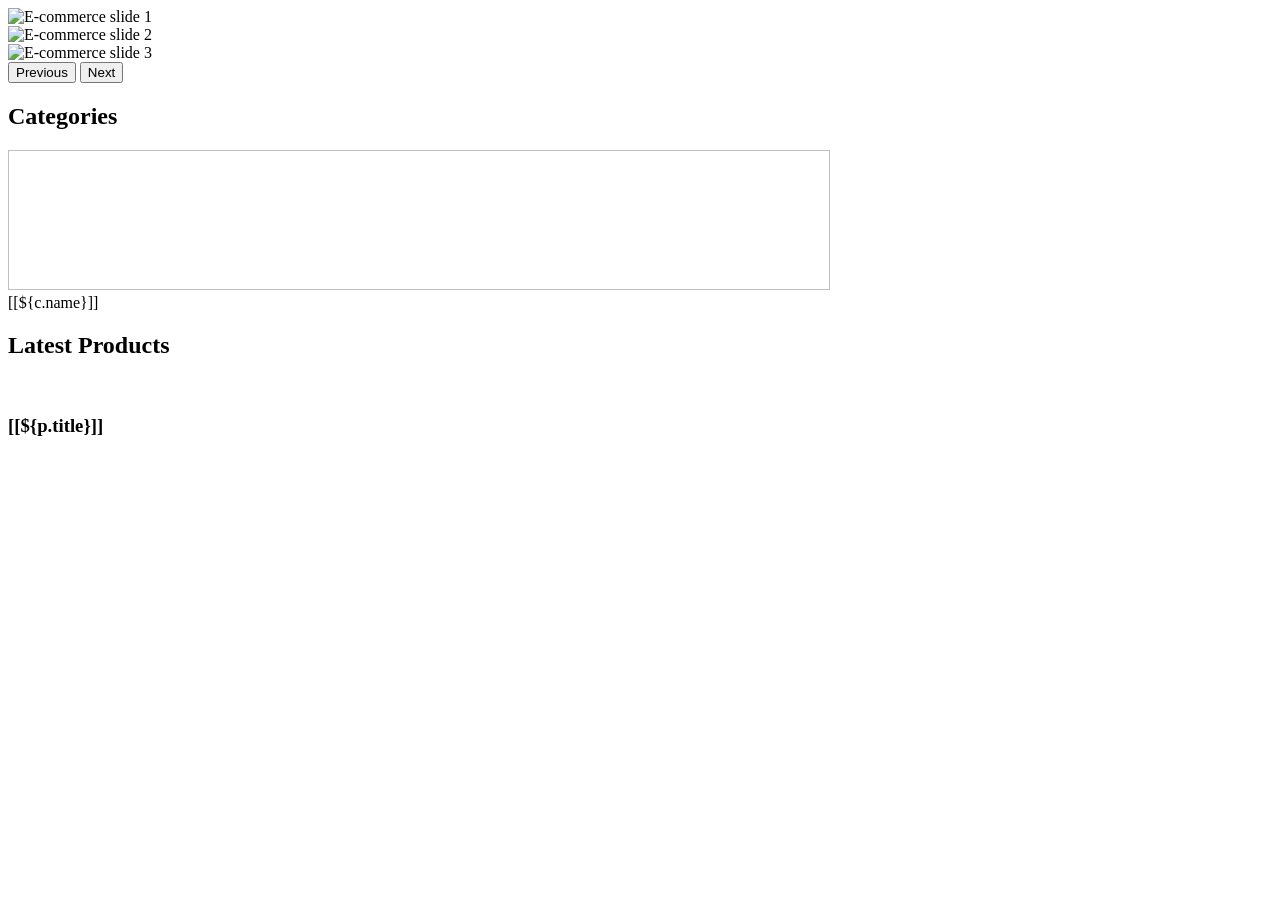
<file: src/main/resources/templates/index.html>
<!DOCTYPE html>
<html lang="en" xmlns:th="http://www.thymeleaf.org"
      th:replace="~{base::layout(~{::section})}">
<head>
    <meta charset="UTF-8">
    <meta name="viewport" content="width=device-width, initial-scale=1.0">
    <title>E-Commerce Home</title>
</head>
<body>
<section>
    <!-- Start Slider -->
    <div id="carouselExample" class="carousel slide">
        <div class="carousel-inner">
            <div class="carousel-item active">
                <img th:src="@{/img/ecom1.png}" class="d-block w-100" alt="E-commerce slide 1"
                     height="350px">
            </div>
            <div class="carousel-item">
                <img th:src="@{/img/ecom3.jpg}" class="d-block w-100" alt="E-commerce slide 2"
                     height="350px">
            </div>
            <div class="carousel-item">
                <img th:src="@{/img/ecom2.jpg}" class="d-block w-100" alt="E-commerce slide 3"
                     height="350px">
            </div>
        </div>
        <button class="carousel-control-prev" type="button"
                data-bs-target="#carouselExample" data-bs-slide="prev">
            <span class="carousel-control-prev-icon" aria-hidden="true"></span>
            <span class="visually-hidden">Previous</span>
        </button>
        <button class="carousel-control-next" type="button"
                data-bs-target="#carouselExample" data-bs-slide="next">
            <span class="carousel-control-next-icon" aria-hidden="true"></span>
            <span class="visually-hidden">Next</span>
        </button>
    </div>
    <!-- End Slider -->

    <!-- Start Category Module -->
    <div class="container">
        <div class="row">
            <h2 class="text-center fs-4 mb-4">Categories</h2>
            <div class="col-md-2 mb-4" th:each="c:${category}">
                <div class="card rounded-circle shadow-sm p-3 mb-3 bg-body-tertiary rounded">
                    <div class="card-body text-center">
                        <img th:src="@{'/img/category_img/' + ${c.imageName}}"
                             width="65%"
                             height="140px"
                             th:alt="${c.name} + ' category'"><br>
                        <a th:href="@{'/products?category=' + ${c.name}}"
                           class="text-decoration-none d-block mt-2">[[${c.name}]]</a>
                    </div>
                </div>
            </div>
        </div>
    </div>
    <!-- End Category Module -->

    <!-- Start Latest Product Module -->
    <div class="container-fluid bg-light p-3">
        <div class="row">
            <h2 class="text-center fs-4 mb-4">Latest Products</h2>
            <div class="col-md-3 mb-4" th:each="p:${products}">
                <div class="card shadow-sm p-3 mb-3 bg-body-tertiary rounded h-100">
                    <div class="card-body text-center d-flex flex-column">
                        <img th:src="@{'/img/product_img/' + ${p.image}}"
                             class="img-fluid mb-3"
                             style="max-height: 140px; object-fit: contain;"
                             th:alt="${p.title}">
                        <h3 class="h6 flex-grow-1">
                            <a th:href="@{'/products/' + ${p.id}}"
                               class="text-decoration-none text-dark">[[${p.title}]]</a>
                        </h3>
                    </div>
                </div>
            </div>
        </div>
    </div>
    <!-- End Latest Product Module -->
</section>
</body>
</html>
</file>
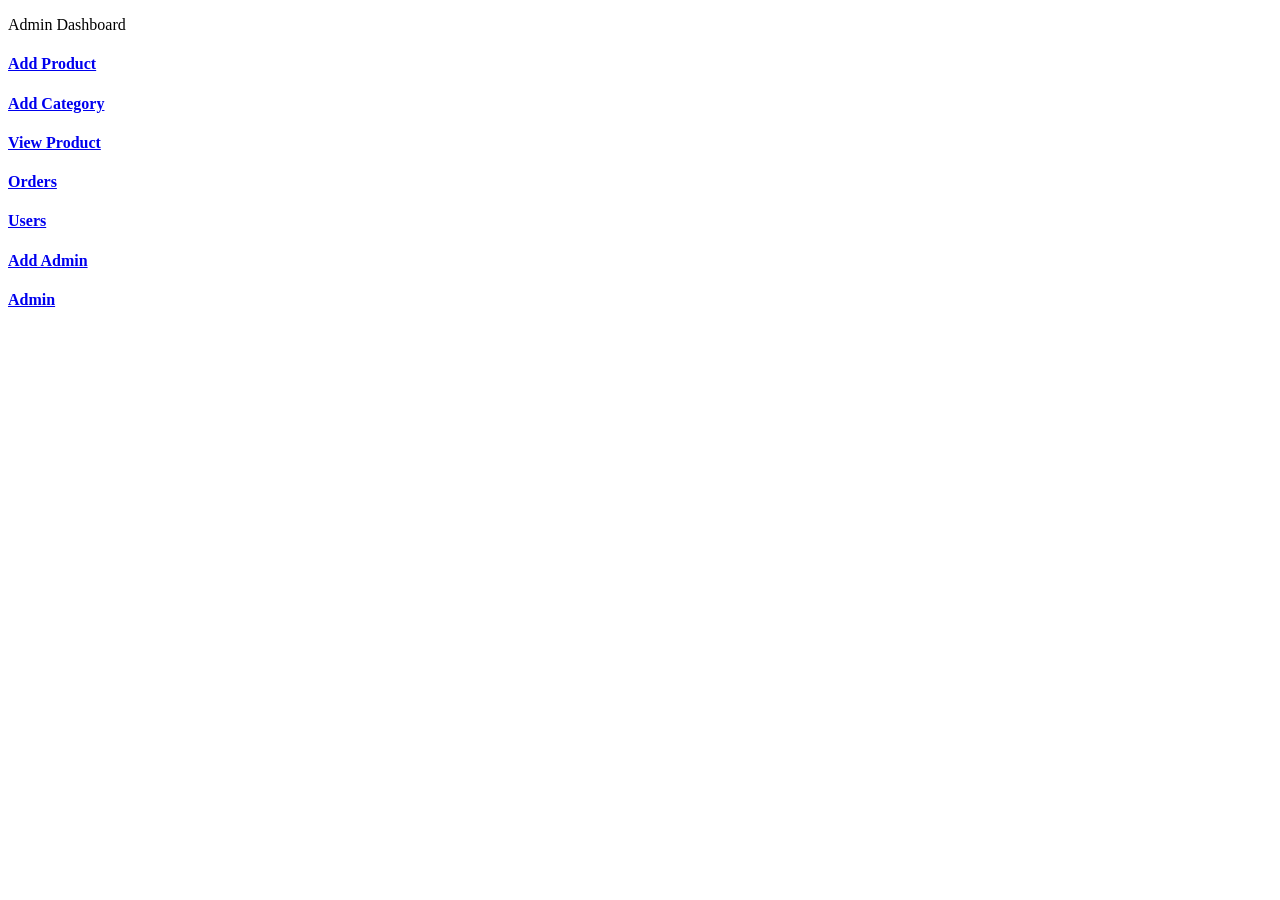
<file: src/main/resources/templates/admin/index.html>
<!DOCTYPE html>
<html lang="en" xmlns:th="http://www.thymeleaf.org"
      th:replace="~{base::layout(~{::section})}">
<head>
    <meta charset="ISO-8859-1">
    <title>Insert title here</title>
</head>
<body>
<section>
    <div class="container p-5">
        <p class="text-center fs-3 mt-4">Admin Dashboard</p>
        <div class="row p-5">
            <div class="col-md-4 mt-2">
                <a href="/admin/loadAddProduct" class="text-decoration-none">
                    <div class="card card-sh">
                        <div class="card-body text-center text-primary">
                            <i class="fa-solid fa-square-plus fa-3x"></i>
                            <h4>Add Product</h4>
                        </div>
                    </div>
                </a>
            </div>


            <div class="col-md-4 mt-2">
                <a href="/admin/category" class="text-decoration-none">
                    <div class="card card-sh">
                        <div class="card-body text-center text-warning">
                            <i class="fa-solid fa-list fa-3x"></i>
                            <h4>Add Category</h4>
                        </div>
                    </div>
                </a>
            </div>


            <div class="col-md-4 mt-2">
                <a href="/admin/products" class="text-decoration-none">
                    <div class="card card-sh">
                        <div class="card-body text-center text-success">
                            <i class="fa-solid fa-table-list fa-3x"></i>
                            <h4>View Product</h4>
                        </div>
                    </div>
                </a>
            </div>


            <div class="col-md-4 mt-4">
                <a href="/admin/orders" class="text-decoration-none">
                    <div class="card card-sh">
                        <div class="card-body text-center text-warning">
                            <i class="fa-solid fa-box-open fa-3x"></i>
                            <h4>Orders</h4>
                        </div>
                    </div>
                </a>
            </div>


            <div class="col-md-4 mt-4">
                <a href="/admin/users?type=1" class="text-decoration-none">
                    <div class="card card-sh">
                        <div class="card-body text-center text-primary">
                            <i class="fa-solid fa-circle-user fa-3x"></i>
                            <h4>Users</h4>
                        </div>
                    </div>
                </a>
            </div>


            <div class="col-md-4 mt-4">
                <a href="/admin/add-admin" class="text-decoration-none">
                    <div class="card card-sh">
                        <div class="card-body text-center text-primary">
                            <i class="fa-solid fa-user-plus fa-3x"></i>
                            <h4>Add Admin</h4>
                        </div>
                    </div>
                </a>
            </div>

            <div class="col-md-4 mt-4">
                <a href="/admin/users?type=2" class="text-decoration-none">
                    <div class="card card-sh">
                        <div class="card-body text-center text-primary">
                            <i class="fa-solid fa-circle-user fa-3x"></i>
                            <h4>Admin</h4>
                        </div>
                    </div>
                </a>
            </div>


        </div>
    </div>
</section>
</body>
</html>
</file>
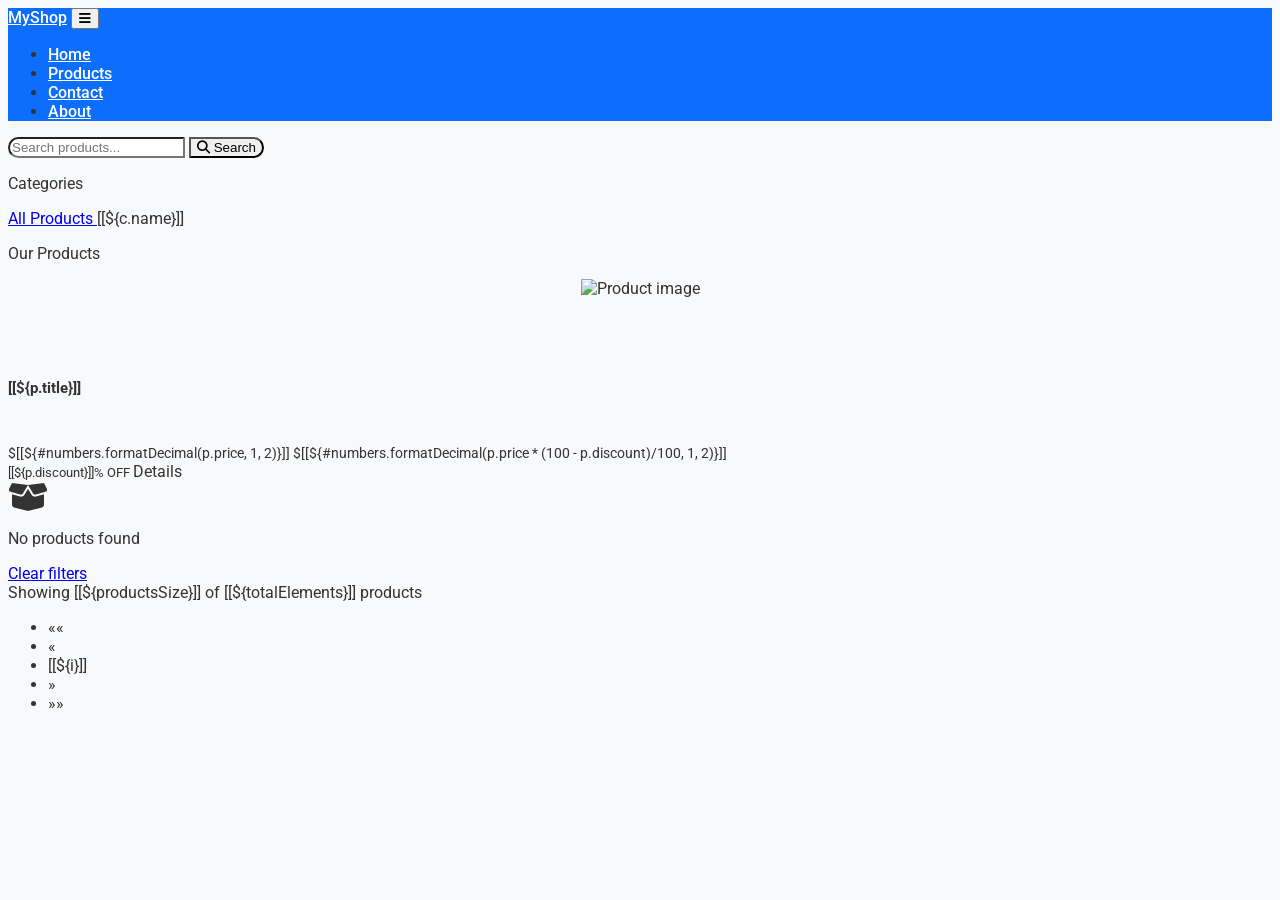
<file: src/main/resources/templates/product.html>
<!DOCTYPE html>
<html lang="en" xmlns:th="http://www.thymeleaf.org"
      th:replace="~{base::layout(~{::section})}">
<head>
    <meta charset="UTF-8">
    <title>Products</title>
    <meta name="viewport" content="width=device-width, initial-scale=1">

    <!-- Google Fonts -->
    <link href="https://fonts.googleapis.com/css2?family=Roboto:wght@400;500;700&display=swap" rel="stylesheet">

    <!-- Font Awesome -->
    <link rel="stylesheet" href="https://cdnjs.cloudflare.com/ajax/libs/font-awesome/6.4.0/css/all.min.css">

    <style>
        body {
            font-family: 'Roboto', sans-serif;
            background-color: #f8f9fa;
            color: #333;
        }

        /* Navbar */
        .navbar-custom {
            background-color: #0d6efd;
        }
        .navbar-custom a {
            color: #fff;
            font-weight: 500;
        }
        .navbar-custom a:hover {
            color: #ffc107;
            text-decoration: none;
        }

        /* Search bar */
        .search-bar .form-control {
            border-radius: 50px 0 0 50px;
        }
        .search-bar .btn {
            border-radius: 0 50px 50px 0;
        }

        /* Product cards */
        .product-image-container {
            height: 75px;
            width: 100%;
            overflow: hidden;
            display: flex;
            justify-content: center;
            align-items: flex-start;
        }
        .product-image {
            height: 150px;
            width: auto;
            object-fit: cover;
            transition: transform 0.3s ease;
        }
        .card-sh {
            transition: all 0.3s ease;
            border-radius: 10px;
        }
        .card-sh:hover {
            transform: translateY(-5px);
            box-shadow: 0 8px 20px rgba(0,0,0,0.15);
        }
        .product-title {
            font-size: 0.95rem;
            height: 40px;
            overflow: hidden;
            display: -webkit-box;
            -webkit-line-clamp: 2;
            -webkit-box-orient: vertical;
        }
        .price-display {
            font-size: 0.9rem;
        }

        /* Sidebar */
        .list-group-item.active {
            background-color: #0d6efd;
            border-color: #0d6efd;
            color: #fff;
        }
    </style>
</head>
<body>
<!-- Navbar -->
<nav class="navbar navbar-expand-lg navbar-custom p-3">
    <div class="container">
        <a class="navbar-brand fw-bold" href="/">MyShop</a>
        <button class="navbar-toggler" type="button" data-bs-toggle="collapse"
                data-bs-target="#navbarNav" aria-controls="navbarNav"
                aria-expanded="false" aria-label="Toggle navigation">
            <span class="navbar-toggler-icon text-white"><i class="fas fa-bars"></i></span>
        </button>
        <div class="collapse navbar-collapse" id="navbarNav">
            <ul class="navbar-nav ms-auto">
                <li class="nav-item"><a class="nav-link" href="/">Home</a></li>
                <li class="nav-item"><a class="nav-link" href="/products">Products</a></li>
                <li class="nav-item"><a class="nav-link" href="/contact">Contact</a></li>
                <li class="nav-item"><a class="nav-link" href="/about">About</a></li>
            </ul>
        </div>
    </div>
</nav>

<!-- Search bar mejorada -->
<section class="py-3">
    <div class="container">
        <div class="row justify-content-center">
            <div class="col-md-8 col-12">
                <form action="/products" method="get" class="mb-0 search-bar">
                    <div class="input-group">
                        <input type="text" class="form-control py-2" name="ch"
                               placeholder="Search products..."
                               th:value="${param.ch != null} ? ${param.ch} : ''">
                        <button class="btn btn-warning text-dark ms-2 col-md-2 col-4 py-2" type="submit">
                            <i class="fa-solid fa-magnifying-glass"></i> Search
                        </button>
                    </div>
                </form>
            </div>
        </div>
    </div>
</section>

<!-- Products grid -->
<section class="py-2">
    <div class="container-fluid">
        <div class="row">
            <!-- Sidebar -->
            <div class="col-md-2 p-0 pe-md-2">
                <div class="card shadow-sm p-0 mb-3 bg-body-tertiary rounded">
                    <div class="card-body p-2">
                        <div class="list-group">
                            <p class="fs-5 fw-bold mb-2">Categories</p>
                            <a href="/products"
                               th:classappend="${paramValue==''} ? 'active':''"
                               class="list-group-item list-group-item-action border-0 rounded mb-1 py-2"
                               aria-current="true">
                                All Products
                            </a>
                            <a th:each="c : ${categories}"
                               th:href="@{'/products?category=' + ${c.name}}"
                               th:classappend="${paramValue == c.name} ? 'active':''"
                               class="list-group-item list-group-item-action border-0 rounded mb-1 py-2">
                                [[${c.name}]]
                            </a>
                        </div>
                    </div>
                </div>
            </div>

            <!-- Product cards -->
            <div class="col-md-10 ps-md-0">
                <div class="card border-0">
                    <div class="card-body p-3">
                        <p class="fs-4 text-center mb-3 fw-bold">Our Products</p>
                        <div class="row g-3">
                            <th:block th:if="${productsSize > 0}">
                                <div class="col-xl-2 col-lg-3 col-md-4 col-sm-6 col-6"
                                     th:each="p : ${products}">
                                    <div class="card card-sh h-100 border-0 shadow-sm">
                                        <div class="card-body text-center d-flex flex-column p-2">
                                            <div class="product-image-container">
                                                <img th:src="@{'/img/product_img/default.jpg'}"
                                                     class="product-image"
                                                     alt="Product image">
                                            </div>
                                            <h5 class="product-title mb-1">[[${p.title}]]</h5>
                                            <div class="mt-auto">
                                                <div class="price-display mb-1">
                                                    <span class="text-decoration-line-through text-secondary me-1">
                                                        $[[${#numbers.formatDecimal(p.price, 1, 2)}]]
                                                    </span>
                                                    <span class="fw-bold text-success">
                                                        $[[${#numbers.formatDecimal(p.price * (100 - p.discount)/100, 1, 2)}]]
                                                    </span>
                                                </div>
                                                <small class="badge bg-success bg-opacity-10 text-success mb-2">
                                                    [[${p.discount}]]% OFF
                                                </small>
                                                <a th:href="@{'/product/' + ${p.id}}"
                                                   class="btn btn-primary btn-sm mt-auto w-100 py-1">Details</a>
                                            </div>
                                        </div>
                                    </div>
                                </div>
                            </th:block>
                            <th:block th:unless="${productsSize > 0}">
                                <div class="col-12 text-center py-4">
                                    <i class="fas fa-box-open fa-2x text-muted mb-2"></i>
                                    <p class="fs-5 text-muted mb-2">No products found</p>
                                    <a href="/products" class="btn btn-outline-primary px-3">Clear filters</a>
                                </div>
                            </th:block>
                        </div>
                    </div>
                </div>

                <!-- Pagination -->
                <div class="row mt-3 align-items-center">
                    <div class="col-md-4 text-muted small mb-2 mb-md-0">
                        Showing [[${productsSize}]] of [[${totalElements}]] products
                    </div>
                    <div class="col-md-8">
                        <th:block th:if="${productsSize > 0 and totalPages > 1}">
                            <nav aria-label="Page navigation">
                                <ul class="pagination pagination-sm justify-content-center justify-content-md-end mb-0">
                                    <li class="page-item" th:classappend="${isFirst} ? 'disabled'">
                                        <a class="page-link px-2" th:href="@{'/products?pageNo=0'}">
                                            &laquo;&laquo;
                                        </a>
                                    </li>
                                    <li class="page-item" th:classappend="${isFirst} ? 'disabled'">
                                        <a class="page-link px-2" th:href="@{'/products?pageNo=' + ${pageNo - 1}}">
                                            &laquo;
                                        </a>
                                    </li>
                                    <th:block th:if="${totalPages <= 7}">
                                        <li th:each="i : ${#numbers.sequence(1, totalPages)}"
                                            class="page-item" th:classappend="${pageNo + 1 == i} ? 'active'">
                                            <a class="page-link" th:href="@{'/products?pageNo=' + ${i - 1}}">[[${i}]]</a>
                                        </li>
                                    </th:block>
                                    <li class="page-item" th:classappend="${isLast} ? 'disabled'">
                                        <a class="page-link px-2" th:href="@{'/products?pageNo=' + ${pageNo + 1}}">
                                            &raquo;
                                        </a>
                                    </li>
                                    <li class="page-item" th:classappend="${isLast} ? 'disabled'">
                                        <a class="page-link px-2" th:href="@{'/products?pageNo=' + (totalPages - 1)}">
                                            &raquo;&raquo;
                                        </a>
                                    </li>
                                </ul>
                            </nav>
                        </th:block>
                    </div>
                </div>
            </div>
        </div>
    </div>
</section>

<!-- Bootstrap JS -->
<script src="https://cdn.jsdelivr.net/npm/bootstrap@5.3.2/dist/js/bootstrap.bundle.min.js"></script>
</body>
</html>
</file>
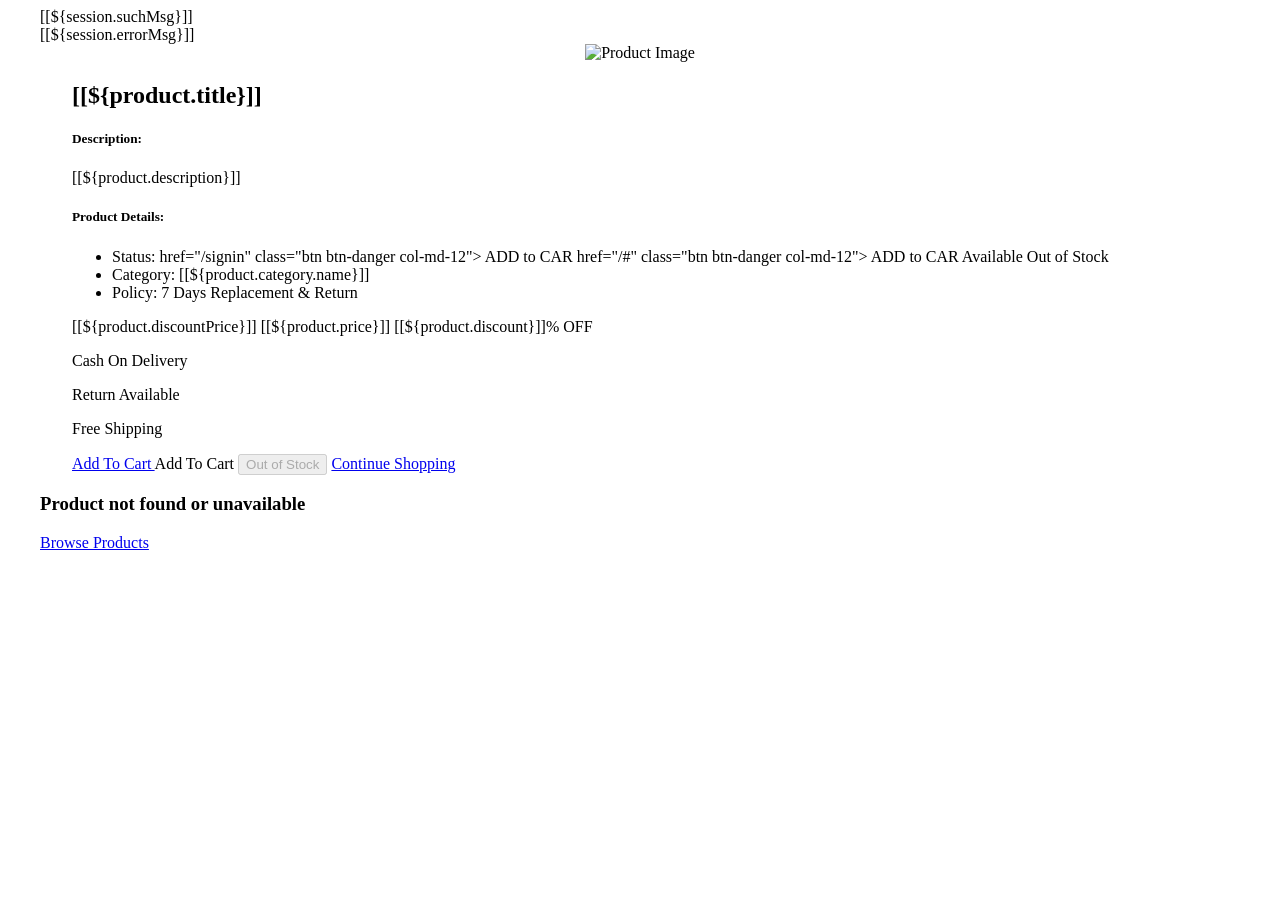
<file: src/main/resources/templates/view_product.html>
<!DOCTYPE html>
<html lang="en" xmlns:th="http://www.thymeleaf.org" th:replace="~{base::layout(~{::section})}">
<head>
    <meta charset="ISO-8859-1">
    <title th:text="${product != null ? product.title : 'Product Details'}">Product Details</title>
    <style>
        .product-container {
            max-width: 1200px;
            margin: 0 auto;
        }
        .product-image-container {
            display: flex;
            justify-content: center;
            align-items: center;
            height: 100%;
        }
        .product-details {
            padding-left: 2rem;
        }
        @media (max-width: 768px) {
            .product-image-container {
                margin-bottom: 2rem;
            }
            .product-details {
                padding-left: 0;
                text-align: center;
            }
        }
    </style>
</head>
<body>
<section>
    <div class="container product-container p-5 mt-3 card-sh" style="margin-bottom: 80px;">
        <!-- Messages Section -->
        <div class="row justify-content-center mb-4">
            <div class="col-md-8">
                <th:block th:if="${session.suchMsg}">
                    <div class="alert alert-success text-center fw-bold mb-0">
                        [[${session.suchMsg}]]
                        <th:block th:with="x=${@commonServiceImpl.removeSessionMessage()}"></th:block>
                    </div>
                </th:block>

                <th:block th:if="${session.errorMsg}">
                    <div class="alert alert-danger text-center fw-bold mb-0">
                        [[${session.errorMsg}]]
                        <th:block th:with="x=${@commonServiceImpl.removeSessionMessage()}"></th:block>
                    </div>
                </th:block>
            </div>
        </div>

        <!-- Product Content -->
        <th:block th:if="${product != null}">
            <div class="row justify-content-center">
                <!-- Product Image -->
                <div class="col-lg-5 col-md-6">
                    <div class="product-image-container">
                        <img th:src="@{'/img/product_img/' + ${product.image}}"
                             alt="Product Image"
                             class="img-fluid rounded shadow"
                             style="max-height: 500px; width: auto;"
                             onerror="this.src='/img/product_img/default.jpg'">
                    </div>
                </div>

                <!-- Product Details -->
                <div class="col-lg-5 col-md-6 product-details">
                    <h1 class="fw-bold mb-3">[[${product.title}]]</h1>

                    <div class="mb-4">
                        <h5 class="fw-bold">Description:</h5>
                        <p class="text-muted">[[${product.description}]]</p>
                    </div>

                    <div class="mb-4">
                        <h5 class="fw-bold">Product Details:</h5>
                        <ul class="list-unstyled">
                            <li class="mb-2">
                                <span class="fw-bold">Status:</span>
                                <th:block th:if="${product.stock > 0}">
                                    <th:block th:if="${user==null}">
                                        <a>
                                            href="/signin" class="btn btn-danger col-md-12"> ADD to CAR
                                        </a>
                                    </th:block>

                                    <th:block th:unless="${user==null}">
                                        <a>
                                            href="/#" class="btn btn-danger col-md-12"> ADD to CAR
                                        </a>
                                    </th:block>
                                    <span class="badge bg-success ms-2">Available</span>
                                </th:block>
                                <th:block th:unless="${product.stock > 0}">
                                    <span class="badge bg-warning ms-2">Out of Stock</span>
                                </th:block>
                            </li>
                            <li class="mb-2"><span class="fw-bold">Category:</span> [[${product.category.name}]]</li>
                            <li class="mb-2"><span class="fw-bold">Policy:</span> 7 Days Replacement & Return</li>
                        </ul>
                    </div>

                    <!-- Price Section -->
                    <div class="mb-4 p-3 bg-light rounded">
                        <div class="d-flex align-items-center justify-content-between">
                            <div>
                                <span class="fs-3 fw-bold text-success">
                                    <i class="fas fa-rupee-sign"></i>
                                    [[${product.discountPrice}]]
                                </span>
                                <span class="fs-6 text-decoration-line-through text-secondary ms-2">
                                    [[${product.price}]]
                                </span>
                                <span class="badge bg-success ms-2">[[${product.discount}]]% OFF</span>
                            </div>
                        </div>
                    </div>

                    <!-- Features Icons -->
                    <div class="row text-center g-3 mb-4">
                        <div class="col-md-4">
                            <div class="p-2 border rounded h-100">
                                <i class="fas fa-money-bill-wave fa-2x text-success mb-2"></i>
                                <p class="mb-0 small">Cash On Delivery</p>
                            </div>
                        </div>
                        <div class="col-md-4">
                            <div class="p-2 border rounded h-100">
                                <i class="fas fa-undo-alt fa-2x text-danger mb-2"></i>
                                <p class="mb-0 small">Return Available</p>
                            </div>
                        </div>
                        <div class="col-md-4">
                            <div class="p-2 border rounded h-100">
                                <i class="fas fa-truck-moving fa-2x text-primary mb-2"></i>
                                <p class="mb-0 small">Free Shipping</p>
                            </div>
                        </div>
                    </div>

                    <!-- Action Buttons -->
                    <div class="d-grid gap-3">
                        <th:block th:if="${product.stock > 0}">
                            <th:block th:if="${user == null}">
                                <a href="/signin" class="btn btn-danger btn-lg py-3">
                                    <i class="fas fa-cart-plus me-2"></i>Add To Cart
                                </a>
                            </th:block>
                            <th:block th:unless="${user == null}">
                                <a th:href="@{'/user/addCart?pid=' + ${product.id} + '&uid=' + ${user.id}}"
                                   class="btn btn-danger btn-lg py-3">
                                    <i class="fas fa-cart-plus me-2"></i>Add To Cart
                                </a>
                            </th:block>
                        </th:block>
                        <th:block th:unless="${product.stock > 0}">
                            <button class="btn btn-warning text-white btn-lg py-3" disabled>
                                <i class="fas fa-exclamation-circle me-2"></i>Out of Stock
                            </button>
                        </th:block>
                        <a href="/products" class="btn btn-outline-secondary btn-lg py-3">
                            <i class="fas fa-arrow-left me-2"></i>Continue Shopping
                        </a>
                    </div>
                </div>
            </div>
        </th:block>

        <!-- Product Not Found -->
        <th:block th:unless="${product != null}">
            <div class="row justify-content-center">
                <div class="col-md-8 text-center py-5">
                    <div class="alert alert-danger fw-bold">
                        <i class="fas fa-exclamation-triangle fa-2x mb-3"></i>
                        <h3>Product not found or unavailable</h3>
                        <p class="mt-3">
                            <a href="/products" class="btn btn-primary px-4">
                                <i class="fas fa-store me-2"></i>Browse Products
                            </a>
                        </p>
                    </div>
                </div>
            </div>
        </th:block>
    </div>
</section>
</body>
</html>
</file>
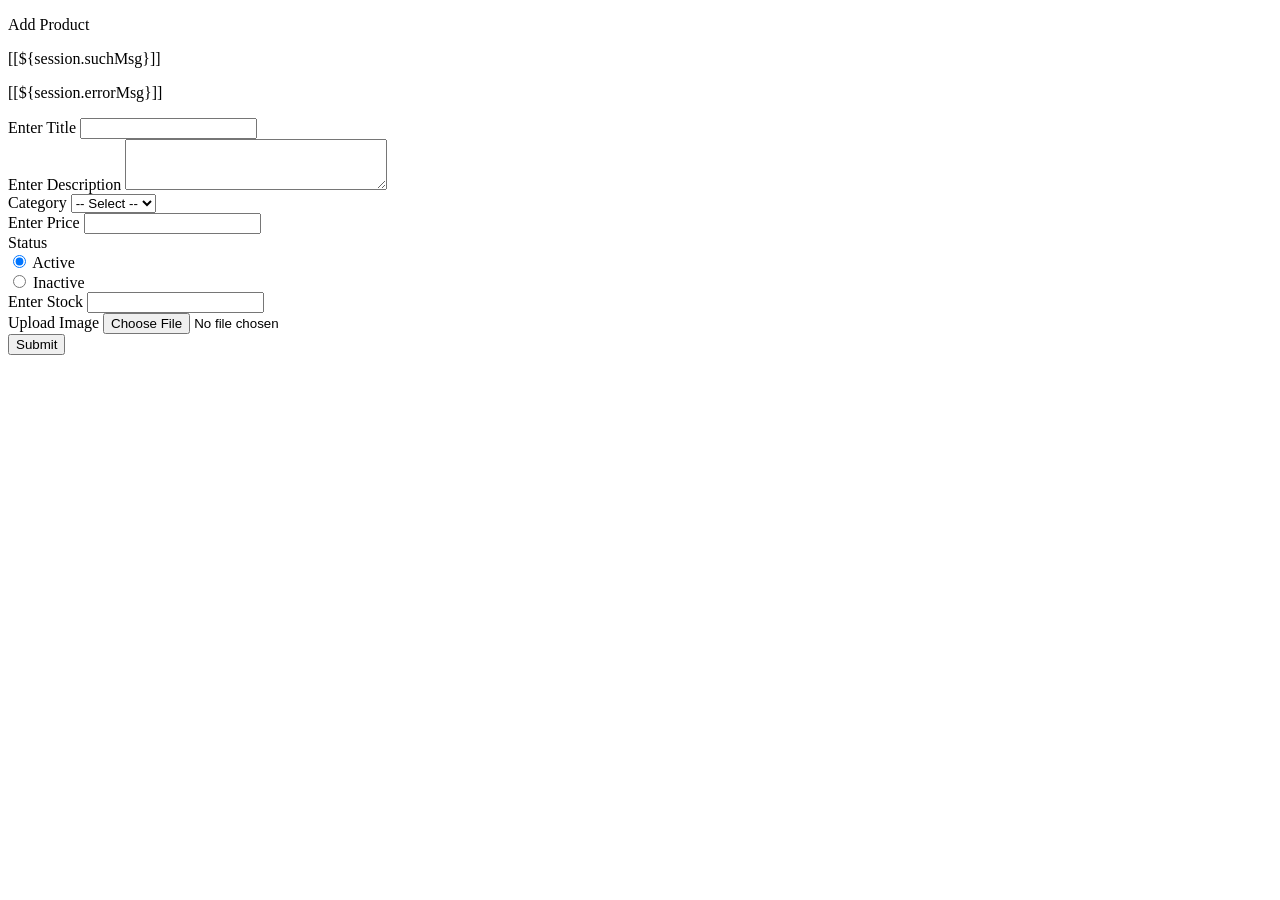
<file: src/main/resources/templates/admin/add_product.html>
<!DOCTYPE html>
<html lang="en" xmlns:th="http://www.thymeleaf.org"
      th:replace="~{base::layout(~{::section})}">
<head>
    <meta charset="ISO-8859-1">
    <title>Add Product</title>
</head>
<body>
<section>
    <div class="container p-5 mt-3">
        <div class="row">
            <div class="col-md-6 offset-md-3">
                <div class="card card-sh">
                    <div class="card-header text-center">
                        <p class="fs-4">Add Product</p>

                        <th:block th:if="${session.succMsg}">
                            <p class="text-success fw-bold">[[${session.suchMsg}]]</p>
                        </th:block>

                        <th:block th:if="${session.errorMsg}">
                            <p class="text-danger fw-bold">[[${session.errorMsg}]]</p>
                        </th:block>
                    </div>

                    <div class="card-body">
                        <form action="/admin/saveProduct" method="post" enctype="multipart/form-data">

                            <!-- T�tulo -->
                            <div class="mb-3">
                                <label>Enter Title</label>
                                <input type="text" name="title" class="form-control">
                            </div>

                            <!-- Descripci�n -->
                            <div class="mb-3">
                                <label>Enter Description</label>
                                <textarea rows="3" cols="30" class="form-control" name="description"></textarea>
                            </div>

                            <!-- Categor�a -->
                            <div class="mb-3">
                                <label>Category</label>
                                <select class="form-control" name="category.id">
                                    <option value="" disabled selected>-- Select --</option>
                                    <option th:each="c : ${category}"
                                            th:value="${c.id}"
                                            th:text="${c.name}">
                                    </option>
                                </select>
                            </div>

                            <!-- Precio -->
                            <div class="mb-3">
                                <label>Enter Price</label>
                                <input type="number" name="price" class="form-control">
                            </div>

                            <!-- Estado (activo/inactivo) -->
                            <div class="mb-3">
                                <label>Status</label>
                                <div class="form-check">
                                    <input class="form-check-input" type="radio" name="isActive"
                                           value="true" id="active" checked>
                                    <label class="form-check-label" for="active">Active</label>
                                </div>
                                <div class="form-check">
                                    <input class="form-check-input" type="radio" name="isActive"
                                           value="false" id="inactive">
                                    <label class="form-check-label" for="inactive">Inactive</label>
                                </div>
                            </div>

                            <!-- Stock e imagen -->
                            <div class="row">
                                <div class="mb-3 col">
                                    <label>Enter Stock</label>
                                    <input type="text" name="stock" class="form-control">
                                </div>
                                <div class="mb-3 col">
                                    <label>Upload Image</label>
                                    <input type="file" name="file" class="form-control">
                                </div>
                            </div>

                            <!-- Bot�n de env�o -->
                            <button class="btn btn-primary col-md-12">Submit</button>

                        </form>
                    </div>
                </div>
            </div>
        </div>
    </div>
</section>
</body>
</html>
</file>
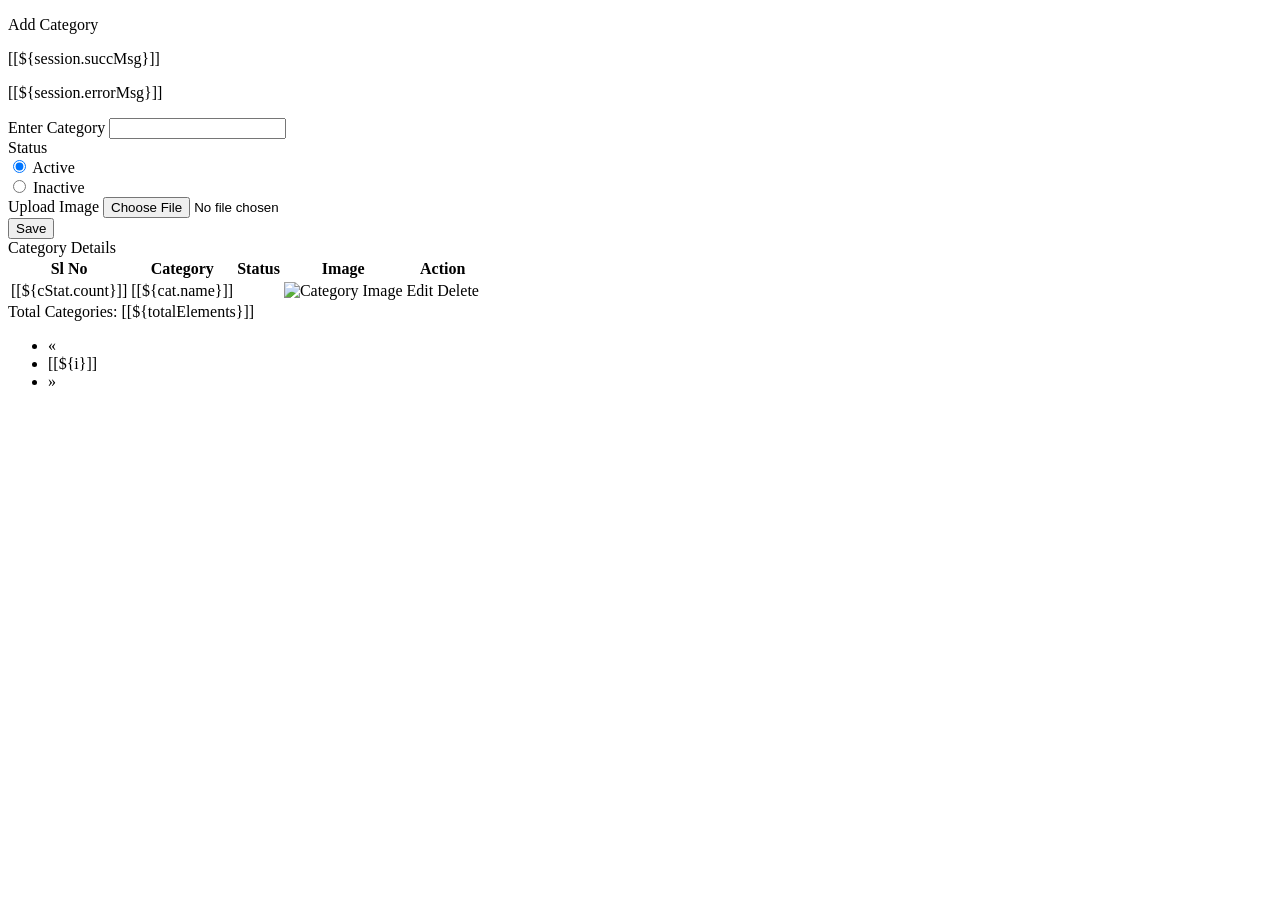
<file: src/main/resources/templates/admin/category.html>
<!DOCTYPE html>
<html lang="en" xmlns:th="http://www.thymeleaf.org"
      th:replace="~{base::layout(~{::section})}">
<head>
    <meta charset="ISO-8859-1">
    <title>Category Management</title>
</head>
<body>
<section>
    <div class="container-fluid p-5 mt-5">
        <div class="row">

            <!-- Formulario para agregar categor�a -->
            <div class="col-md-3">
                <div class="card card-sh">
                    <div class="card-header text-center">
                        <p class="fs-4">Add Category</p>

                        <!-- Mensaje de �xito -->
                        <th:block th:if="${session.succMsg}">
                            <p class="text-success fw-bold">[[${session.succMsg}]]</p>
                            <th:block th:with="x=${@commonServiceImpl.removeSessionMessage()}"></th:block>
                        </th:block>

                        <!-- Mensaje de error -->
                        <th:block th:if="${session.errorMsg}">
                            <p class="text-danger fw-bold">[[${session.errorMsg}]]</p>
                            <th:block th:with="x=${@commonServiceImpl.removeSessionMessage()}"></th:block>
                        </th:block>
                    </div>

                    <div class="card-body">
                        <form action="/admin/saveCategory" method="post" enctype="multipart/form-data">
                            <div class="mb-3">
                                <label for="categoryName">Enter Category</label>
                                <input type="text" name="name" class="form-control" id="categoryName" required>
                            </div>

                            <div class="mb-3">
                                <label>Status</label>
                                <div class="form-check">
                                    <input class="form-check-input" type="radio" value="true" name="isActive" id="statusActive" checked>
                                    <label class="form-check-label" for="statusActive">Active</label>
                                </div>
                                <div class="form-check">
                                    <input class="form-check-input" type="radio" value="false" name="isActive" id="statusInactive">
                                    <label class="form-check-label" for="statusInactive">Inactive</label>
                                </div>
                            </div>

                            <div class="mb-3">
                                <label for="categoryImage">Upload Image</label>
                                <input type="file" name="file" class="form-control" id="categoryImage" required>
                            </div>

                            <button type="submit" class="btn btn-primary w-100 mt-2">Save</button>
                        </form>
                    </div>
                </div>
            </div>

            <!-- Tabla de categor�as -->
            <div class="col-md-9">
                <div class="card card-sh">
                    <div class="card-header text-center fs-4">Category Details</div>
                    <div class="card-body">
                        <table class="table table-bordered table-striped">
                            <thead>
                            <tr>
                                <th scope="col">Sl No</th>
                                <th scope="col">Category</th>
                                <th scope="col">Status</th>
                                <th scope="col">Image</th>
                                <th scope="col">Action</th>
                            </tr>
                            </thead>
                            <tbody>
                            <tr th:each="cat, cStat : ${categorys}">
                                <td>[[${cStat.count}]]</td>
                                <td>[[${cat.name}]]</td>
                                <td>
                                    <span th:text="${cat.isActive} ? 'Active' : 'Inactive'"
                                          th:classappend="${cat.isActive} ? 'text-success' : 'text-danger'"></span>
                                </td>
                                <td>
                                    <img th:src="@{'/img/category_img/' + ${cat.imageName}}" width="50" height="50" alt="Category Image">
                                </td>
                                <td>
                                    <a th:href="@{'/admin/loadEditCategory/' + ${cat.id}}" class="btn btn-sm btn-primary me-1">
                                        <i class="fa-solid fa-pen-to-square"></i> Edit
                                    </a>
                                    <a th:href="@{'/admin/deleteCategory/' + ${cat.id}}" class="btn btn-sm btn-danger"
                                       onclick="return confirm('Are you sure you want to delete this category?');">
                                        <i class="fa-solid fa-trash"></i> Delete
                                    </a>
                                </td>
                            </tr>
                            </tbody>
                        </table>

                        <!-- Paginaci�n -->
                        <div class="row mt-3">
                            <div class="col-md-4">Total Categories: [[${totalElements}]]</div>
                            <div class="col-md-8">
                                <nav aria-label="Page navigation">
                                    <ul class="pagination justify-content-end">

                                        <li class="page-item" th:classappend="${isFirst} ? 'disabled'">
                                            <a class="page-link"
                                               th:href="@{'/admin/category?pageNo='+${pageNo+1}}"                                               aria-label="Previous">
                                                <span aria-hidden="true">&laquo;</span>
                                            </a>
                                        </li>

                                        <li th:each="i : ${#numbers.sequence(1, totalPages + 1)}"
                                            class="page-item"
                                            th:classappend="${(pageNo ?: 0) + 1 == i} ? 'active'">
                                            <a class="page-link" th:href="@{'/admin/category?pageNo=' + (${i} - 1)}">[[${i}]]</a>
                                        </li>

                                        <li class="page-item" th:classappend="${isLast} ? 'disabled'">
                                            <a class="page-link"
                                               th:href="@{'/admin/category?pageNo='+${pageNo+1}}"                                               aria-label="Next">
                                                <span aria-hidden="true">&raquo;</span>
                                            </a>
                                        </li>

                                    </ul>
                                </nav>
                            </div>
                        </div>

                    </div>
                </div>
            </div>

        </div>
    </div>
</section>
</body>
</html>
</file>
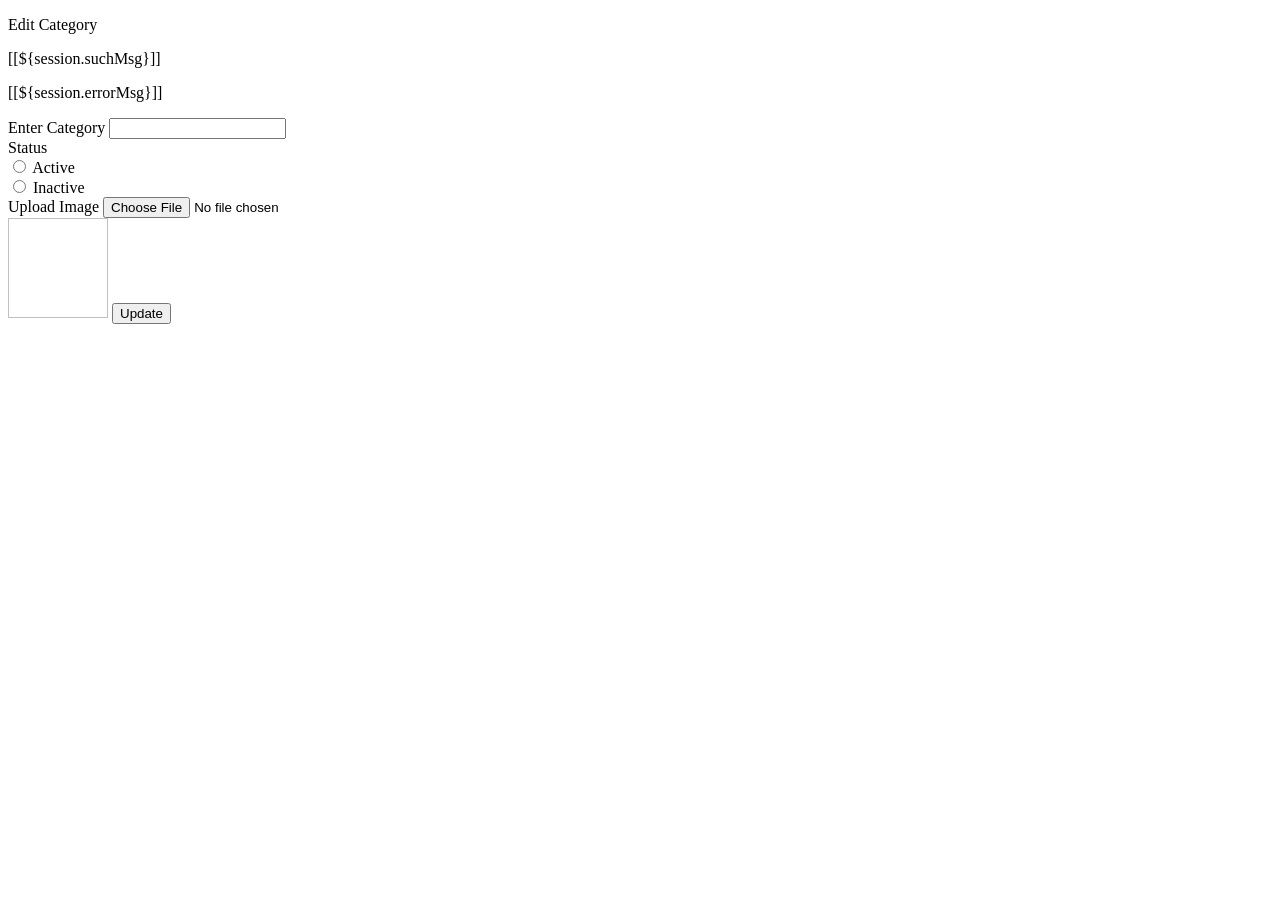
<file: src/main/resources/templates/admin/edit_category.html>
<!DOCTYPE html>
<html lang="en" xmlns:th="http://www.thymeleaf.org"
      th:replace="~{base::layout(~{::section})}">
<head>
    <meta charset="ISO-8859-1">
    <title>Insert title here</title>
</head>
<body>
<section>
    <div class="container-fluid p-5 mt-5">
        <div class="row">
            <div class="col-md-3 offset-md-5">
                <div class="card card-sh">
                    <div class="card-header text-center ">
                        <p class="fs-4">Edit Category</p>
                        <th:block th:if="${session.succMsg}">
                            <p class="text-success fw-bold">[[${session.suchMsg}]]</p>
                            <th:block th:with="x=${@commonServiceImpl.removeSessionMessage()}"></th:block>
                        </th:block>

                        <th:block th:if="${session.errorMsg}">
                            <p class="text-danger fw-bold">[[${session.errorMsg}]]</p>
                            <th:block th:with="x=${@commonServiceImpl.removeSessionMessage()}"></th:block>
                        </th:block>

                    </div>
                    <div class="card-body">
                        <form action="/admin/updateCategory" method="post"
                              enctype="multipart/form-data">
                            <input type="hidden" name="id" th:value="${category.id}">
                            <div class="mb-3">
                                <label>Enter Category</label> <input type="text" name="name"
                                                                     th:value="${category.name}" class="form-control">
                            </div>

                            <div class="mb-3">
                                <label>Status</label>

                                <div class="form-check">
                                    <input class="form-check-input" type="radio"
                                           th:checked="${category.status==true}" value="true"
                                           name="isActive" id="flexRadioDefault1"> <label
                                        class="form-check-label" for="flexRadioDefault1">
                                    Active </label>
                                </div>
                                <div class="form-check">
                                    <input class="form-check-input" type="radio" name="isActive"
                                           th:checked="${category.status==true}" value="false"
                                           id="flexRadioDefault2"> <label
                                        class="form-check-label" for="flexRadioDefault2">
                                    Inactive </label>
                                </div>

                            </div>

                            <div class="mb-3">
                                <label>Upload Image</label> <input type="file" name="file"
                                                                   class="form-control">
                            </div>
                            <img th:src="@{'/img/category_img/'+${category.imageName}}"
                                 width="100px" height="100px">
                            <button class="btn btn-primary col-md-12 mt-2">Update</button>
                        </form>
                    </div>
                </div>
            </div>



        </div>
    </div>
</section>
</body>
</html>
</file>
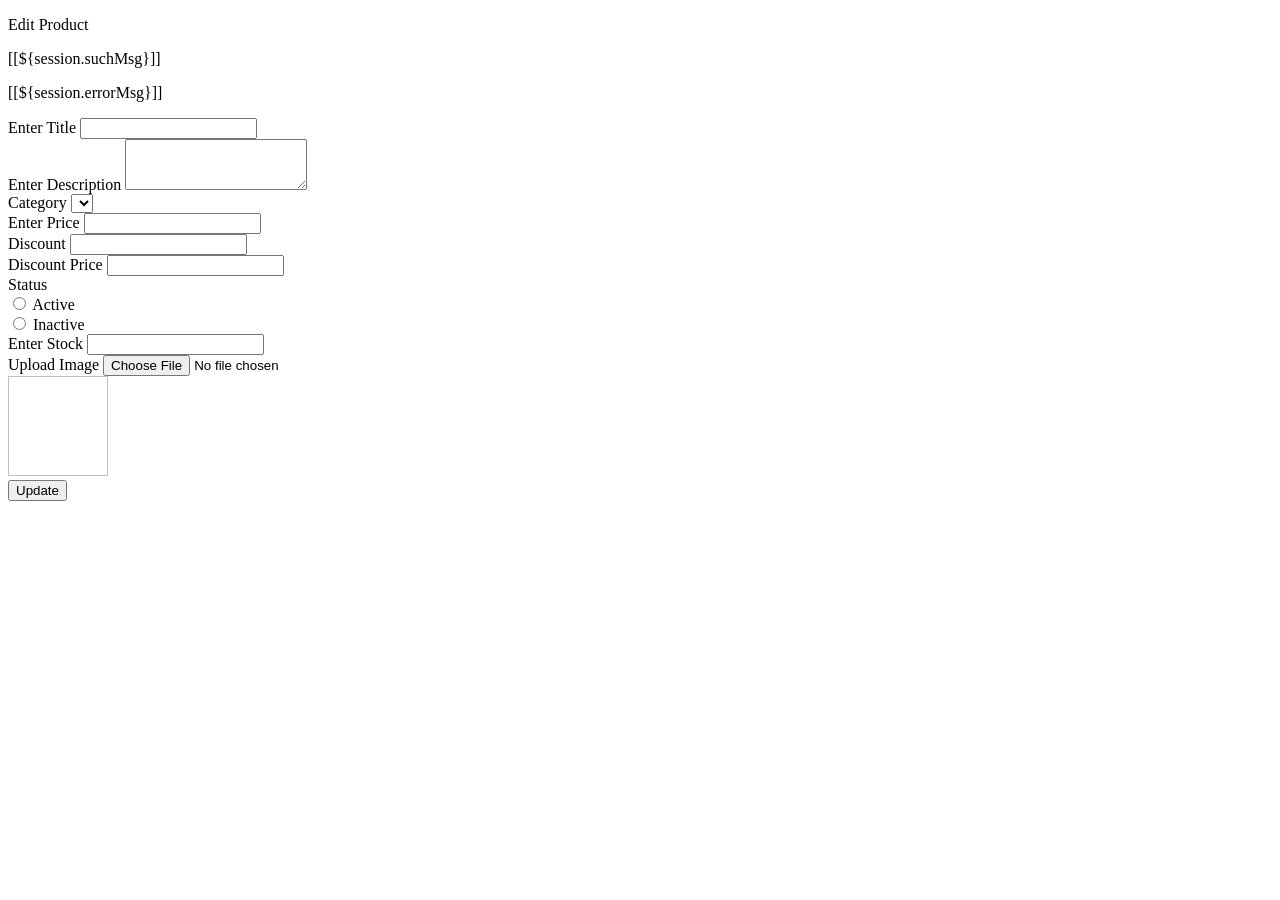
<file: src/main/resources/templates/admin/edit_product.html>
<!DOCTYPE html>
<html lang="en" xmlns:th="http://www.thymeleaf.org"
      th:replace="~{base::layout(~{::section})}">
<head>
    <meta charset="ISO-8859-1">
    <title>Edit Product</title>
</head>
<body>
<section>
    <div class="container p-5 mt-3">
        <div class="row">
            <div class="col-md-8 offset-md-2">
                <div class="card card-sh">
                    <div class="card-header text-center">
                        <p class="fs-4">Edit Product</p>

                        <th:block th:if="${session.succMsg}">
                            <p class="text-success fw-bold">[[${session.suchMsg}]]</p>
                            <th:block th:with="x=${@commonServiceImpl.removeSessionMessage()}"></th:block>
                        </th:block>

                        <th:block th:if="${session.errorMsg}">
                            <p class="text-danger fw-bold">[[${session.errorMsg}]]</p>
                            <th:block th:with="x=${@commonServiceImpl.removeSessionMessage()}"></th:block>
                        </th:block>
                    </div>

                    <div class="card-body">
                        <form action="/admin/updateProduct" method="post" enctype="multipart/form-data">

                            <!-- ? Campo oculto para el ID -->
                            <input type="hidden" name="id" th:value="${product.id}" />

                            <!-- ? Campo t�tulo -->
                            <div class="mb-3">
                                <label>Enter Title</label>
                                <input type="text" name="title" th:value="${product.title}" class="form-control" />
                            </div>

                            <!-- ? Descripci�n -->
                            <div class="mb-3">
                                <label>Enter Description</label>
                                <textarea rows="3" class="form-control" name="description"
                                          th:text="${product.description}"></textarea>
                            </div>

                            <!-- ? Categor�a y precio -->
                            <div class="row">
                                <div class="mb-3 col">
                                    <label>Category</label>
                                    <select class="form-control" name="category">
                                        <option th:text="${product.category}" selected></option>
                                        <option th:each="c : ${categories}"
                                                th:text="${c.name}"></option>
                                    </select>
                                </div>
                                <div class="mb-3 col">
                                    <label>Enter Price</label>
                                    <input type="number" name="price" th:value="${product.price}" class="form-control" />
                                </div>
                            </div>

                            <!-- ? Descuento y precio final -->
                            <div class="row">
                                <div class="mb-3 col">
                                    <label>Discount</label>
                                    <input type="number" name="discount" th:value="${product.discount}" class="form-control" />
                                </div>
                                <div class="mb-3 col">
                                    <label>Discount Price</label>
                                    <input type="number" readonly th:value="${product.discountPrice}" class="form-control" />
                                </div>
                            </div>

                            <!-- ? Estado -->
                            <div class="mb-3">
                                <label>Status</label>
                                <div class="form-check">
                                    <input class="form-check-input" type="radio" value="true" name="isActive"
                                           th:checked="${product.isActive == true}" id="active">
                                    <label class="form-check-label" for="active">Active</label>
                                </div>
                                <div class="form-check">
                                    <input class="form-check-input" type="radio" value="false" name="isActive"
                                           th:checked="${product.isActive == false}" id="inactive">
                                    <label class="form-check-label" for="inactive">Inactive</label>
                                </div>
                            </div>

                            <!-- ? Stock e imagen -->
                            <div class="row">
                                <div class="mb-3 col">
                                    <label>Enter Stock</label>
                                    <input type="text" name="stock" th:value="${product.stock}" class="form-control" />
                                </div>

                                <div class="mb-3 col">
                                    <label>Upload Image</label>
                                    <input type="file" name="file" class="form-control" />
                                </div>

                                <div class="mt-1">
                                    <img th:src="@{'/img/product_img/' + ${product.image}}" width="100px" height="100px" />
                                </div>
                            </div>

                            <button class="btn btn-primary col-md-12">Update</button>
                        </form>
                    </div>

                </div>
            </div>
        </div>
    </div>
</section>
</body>
</html>
</file>
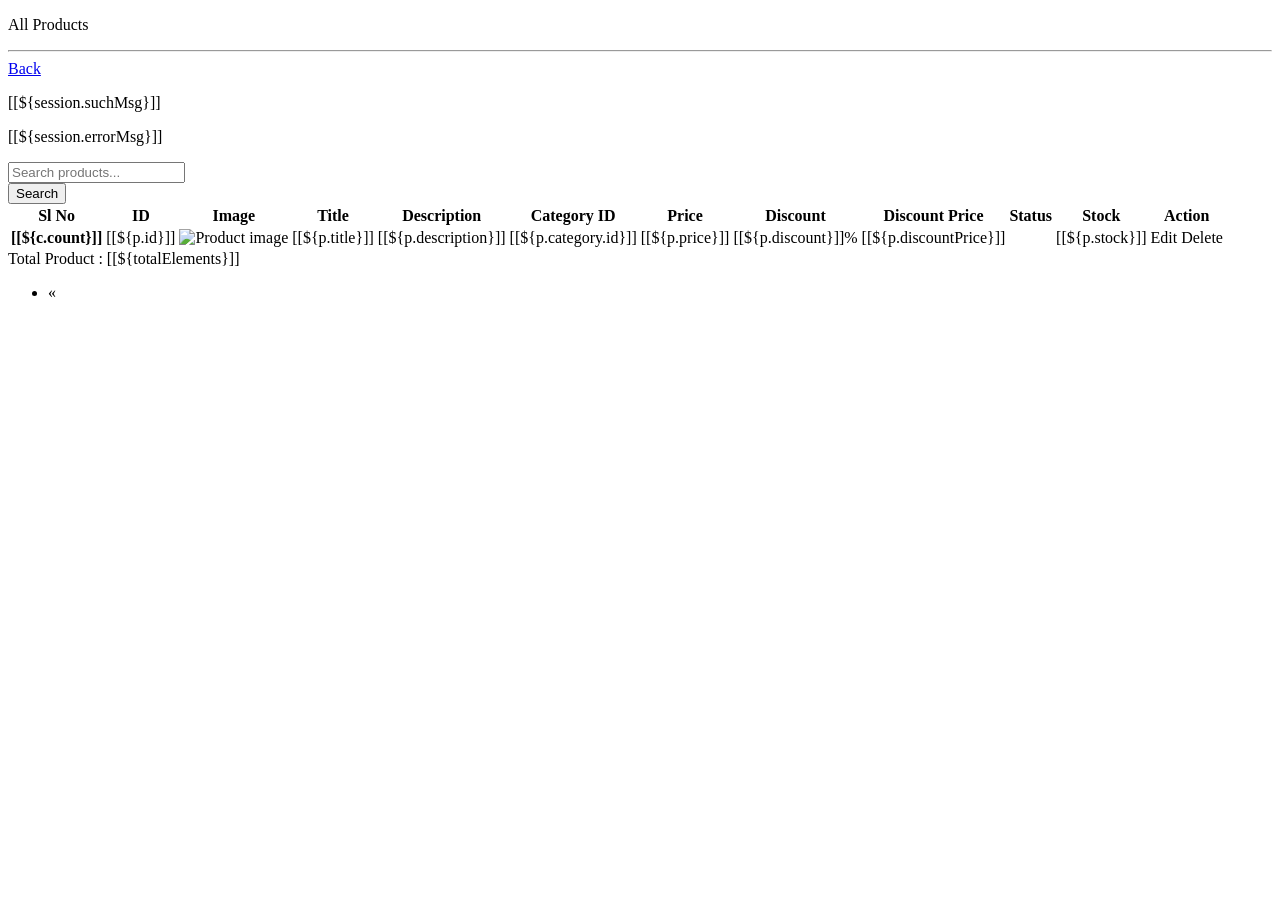
<file: src/main/resources/templates/admin/products.html>
<!DOCTYPE html>
<html lang="en" xmlns:th="http://www.thymeleaf.org"
      th:replace="~{base::layout(~{::section})}">
<head>
    <meta charset="ISO-8859-1">
    <title>All Products</title>
</head>
<body>
<section>
    <div class="container-fluid mt-4 p-3">
        <div class="row">
            <p class="text-center fs-3 mt-2">All Products</p>
            <hr>
            <a href="/admin/" class="text-decoration-none"><i
                    class="fa-solid fa-arrow-left"></i> Back</a>

            <!-- Message blocks (removed duplicate error block) -->
            <th:block th:if="${session.succMsg}">
                <p class="text-success fw-bold">[[${session.suchMsg}]]</p>
                <th:block th:with="x=${@commonServiceImpl.removeSessionMessage()}"></th:block>
            </th:block>

            <th:block th:if="${session.errorMsg}">
                <p class="text-danger fw-bold text-center">[[${session.errorMsg}]]</p>
                <th:block th:with="x=${@commonServiceImpl.removeSessionMessage()}"></th:block>
            </th:block>

            <div class="col-md-4 p-3">
                <form action="/admin/products" method="get">
                    <div class="row">
                        <div class="col">
                            <input type="text" class="form-control" name="ch" placeholder="Search products...">
                        </div>
                        <div class="col">
                            <button class="btn btn-primary col">Search</button>
                        </div>
                    </div>
                </form>
            </div>

            <div class="p-3">
                <table class="table table-bordered">
                    <thead class="table-light">
                    <tr>
                        <th scope="col">Sl No</th>
                        <th scope="col">ID</th>
                        <th scope="col">Image</th>
                        <th scope="col">Title</th>
                        <th scope="col">Description</th>
                        <th scope="col">Category ID</th>
                        <th scope="col">Price</th>
                        <th scope="col">Discount</th>
                        <th scope="col">Discount Price</th>
                        <th scope="col">Status</th>
                        <th scope="col">Stock</th>
                        <th scope="col">Action</th>
                    </tr>
                    </thead>
                    <tbody>
                    <tr th:each="p, c : ${products}">
                        <th scope="row">[[${c.count}]]</th>
                        <td>[[${p.id}]]</td>
                        <td>
                            <img th:src="@{'/img/product_img/' + ${p.image}}" width="70px" height="70px" alt="Product image">
                        </td>
                        <td>[[${p.title}]]</td>
                        <td>[[${p.description}]]</td>
                        <td>[[${p.category.id}]]</td> <!-- si es relaci�n @ManyToOne -->
                        <td>[[${p.price}]]</td>
                        <td>[[${p.discount}]]%</td>
                        <td>[[${p.discountPrice}]]</td>
                        <td>
                <span th:text="${p.active} ? 'Active' : 'Inactive'"
                      th:classappend="${p.active} ? 'text-success' : 'text-danger'"></span>
                        </td>
                        <td>[[${p.stock}]]</td>
                        <td>
                            <a th:href="@{'/admin/editProduct/' + ${p.id}}" class="btn btn-sm btn-primary">
                                <i class="fa-solid fa-pen-to-square"></i> Edit
                            </a>
                            <a th:href="@{'/admin/deleteProduct/' + ${p.id}}" class="btn btn-sm btn-danger">
                                <i class="fa-solid fa-trash"></i> Delete
                            </a>
                        </td>
                    </tr>
                    </tbody>
                </table>
            </div>


            <div class="row">
                    <div class="col-md-4">Total Product : [[${totalElements}]]</div>
                    <div class="col-md-6">
                        <nav aria-label="Page navigation">
                            <ul class="pagination">
                                <!-- Previous page link -->
                                <li class="page-item" th:classappend="${isFirst} ? 'disabled'">
                                    <a class="page-link"
                                       th:href="@{'/admin/products?pageNo='+${pageNo+1}}"
                                       aria-label="Previous">
                                        <span aria-hidden="true">&laquo;</span>
                                    </a>
                                </li>



                                <!-- Next page link -->

                            </ul>

                        </nav>
                    </div>
                </div>
            </div>
        </div>
    </div>
</section>
</body>
</html>
</file>
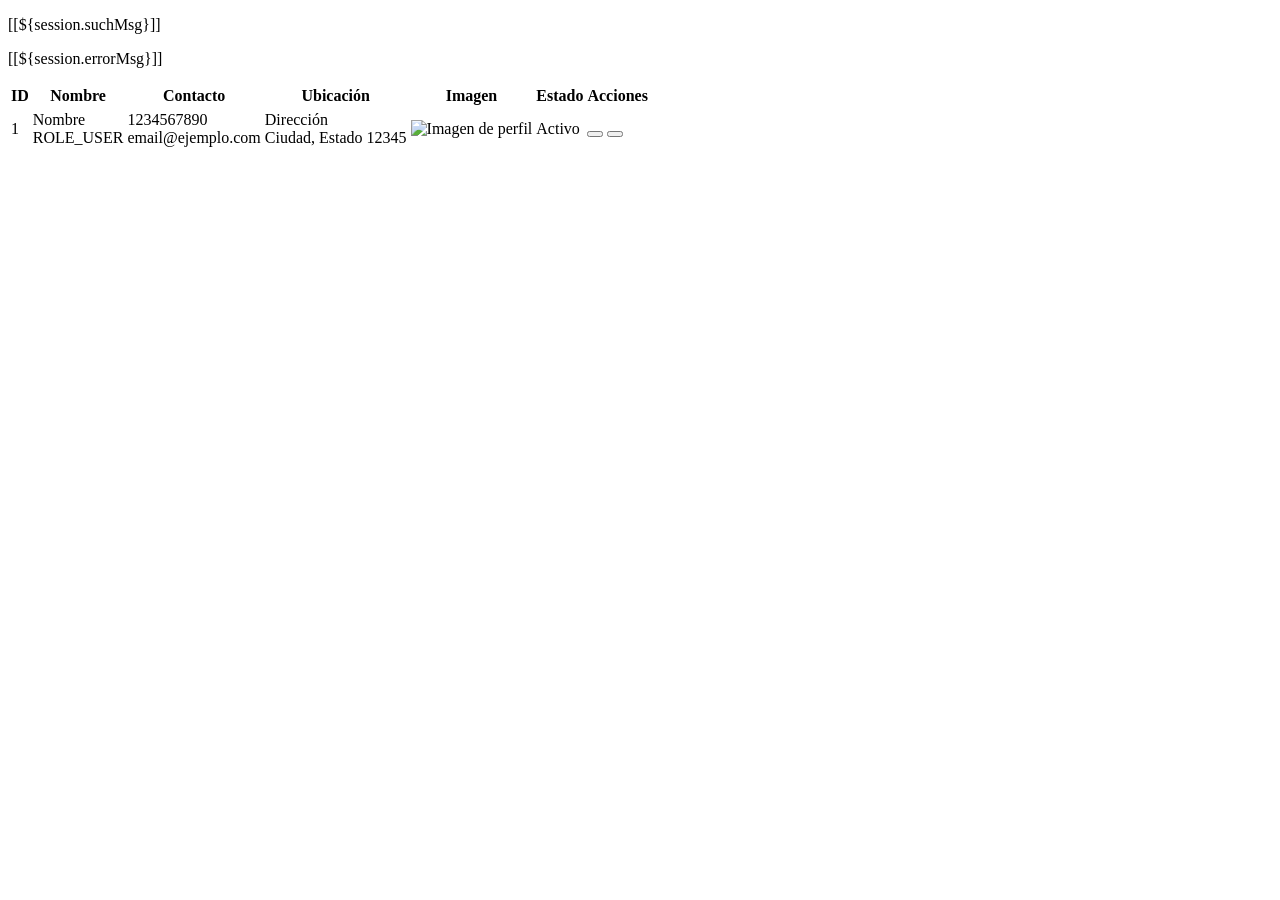
<file: src/main/resources/templates/admin/users.html>
<!DOCTYPE html>
<html lang="en" xmlns:th="http://www.thymeleaf.org"
      th:replace="~{base::layout(~{::section})}">
<head>
    <meta charset="ISO-8859-1">
    <title>User Details</title>
    <link rel="stylesheet" th:href="@{/css/bootstrap.min.css}" />
</head>
<body>
<section>
    <div class="container mt-5 p-4">

        <!-- Mensajes de �xito o error -->
        <th:block th:if="${session.suchMsg}">
            <p class="text-success fw-bold">[[${session.suchMsg}]]</p>
            <th:block th:with="x=${@commonServiceImpl.removeSessionMessage()}"></th:block>
        </th:block>

        <th:block th:if="${session.errorMsg}">
            <p class="text-danger fw-bold">[[${session.errorMsg}]]</p>
            <th:block th:with="x=${@commonServiceImpl.removeSessionMessage()}"></th:block>
        </th:block>

        <!-- Tabla de datos del usuario -->
        <div class="table-responsive mt-4">
            <table class="table table-hover align-middle" style="border-radius: 10px; overflow: hidden;">
                <thead class="table-primary">
                <tr>
                    <th class="text-center">ID</th>
                    <th>Nombre</th>
                    <th>Contacto</th>
                    <th>Ubicaci�n</th>
                    <th class="text-center">Imagen</th>
                    <th class="text-center">Estado</th>
                    <th class="text-center">Acciones</th>
                </tr>
                </thead>
                <tbody class="bg-white">
                <tr>
                <tr th:each="user : ${users}">
                    <td class="text-center fw-bold" th:text="${user.id}">1</td>

                    <td>
                        <div class="fw-semibold" th:text="${user.name}">Nombre</div>
                        <div class="text-muted small" th:text="${user.role}">ROLE_USER</div>
                    </td>

                    <td>
                        <div th:text="${user.mobileNumber}">1234567890</div>
                        <div class="text-primary small" th:text="${user.email}">email@ejemplo.com</div>
                    </td>

                    <td>
                        <div th:text="${user.address}">Direcci�n</div>
                        <div class="small" th:text="${user.city + ', ' + user.state + ' ' + user.pincode}">
                            Ciudad, Estado 12345
                        </div>
                    </td>

                    <td class="text-center">
                        <img th:src="@{/img/product_img/profile_img/{img}(img=${user.profileImage})}"
                             alt="Imagen de perfil" width="50" height="50"
                             class="rounded-circle border border-light shadow-sm">
                    </td>

                    <td class="text-center">
                    <span th:class="${user.isEnable} ? 'badge bg-success' : 'badge bg-secondary'"
                          th:text="${user.isEnable} ? 'Activo' : 'Inactivo'">
                        Activo
                    </span>
                    </td>

                    <td class="text-center">
                        <button class="btn btn-sm btn-outline-primary me-1" title="Editar">
                            <i class="bi bi-pencil"></i>
                        </button>
                        <button class="btn btn-sm btn-outline-danger" title="Eliminar">
                            <i class="bi bi-trash"></i>
                        </button>
                    </td>
                </tr>
                </tbody>
            </table>
        </div>

    </div>
</section>
</body>
</html>
</file>
